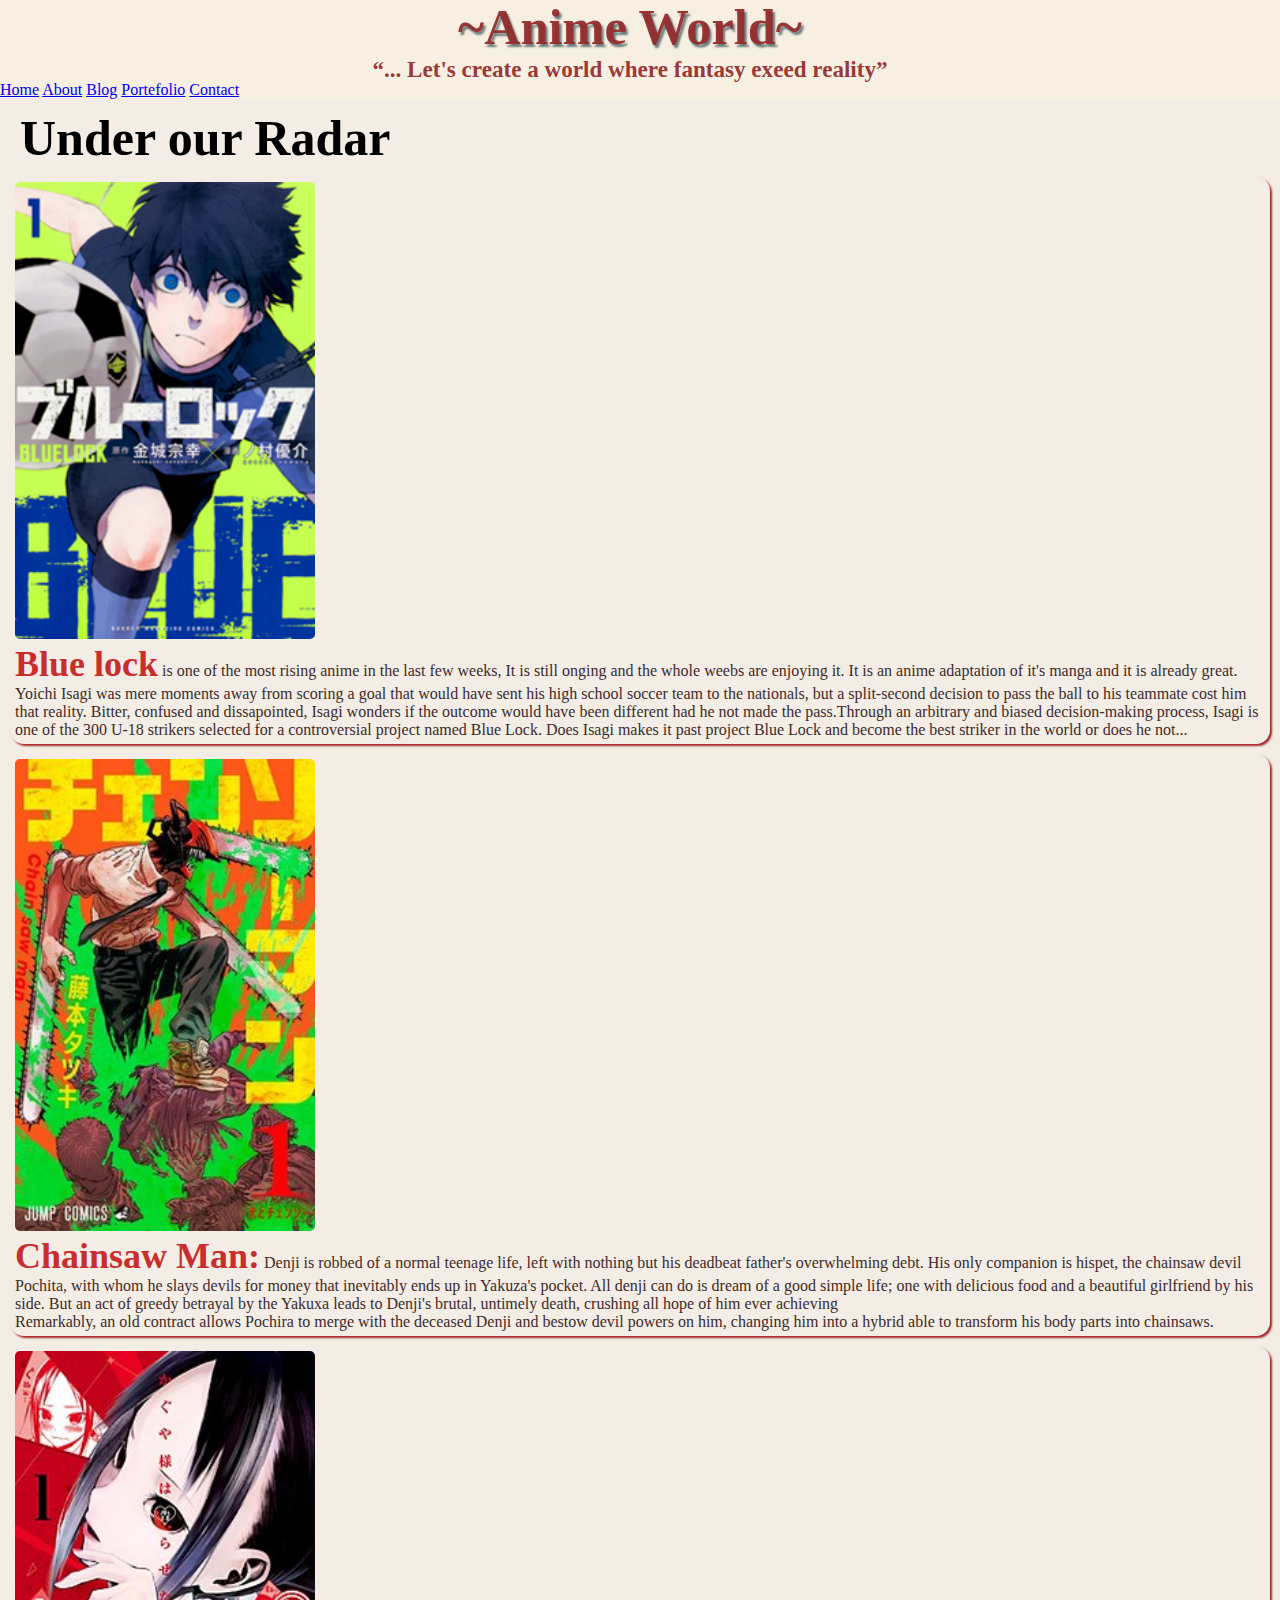
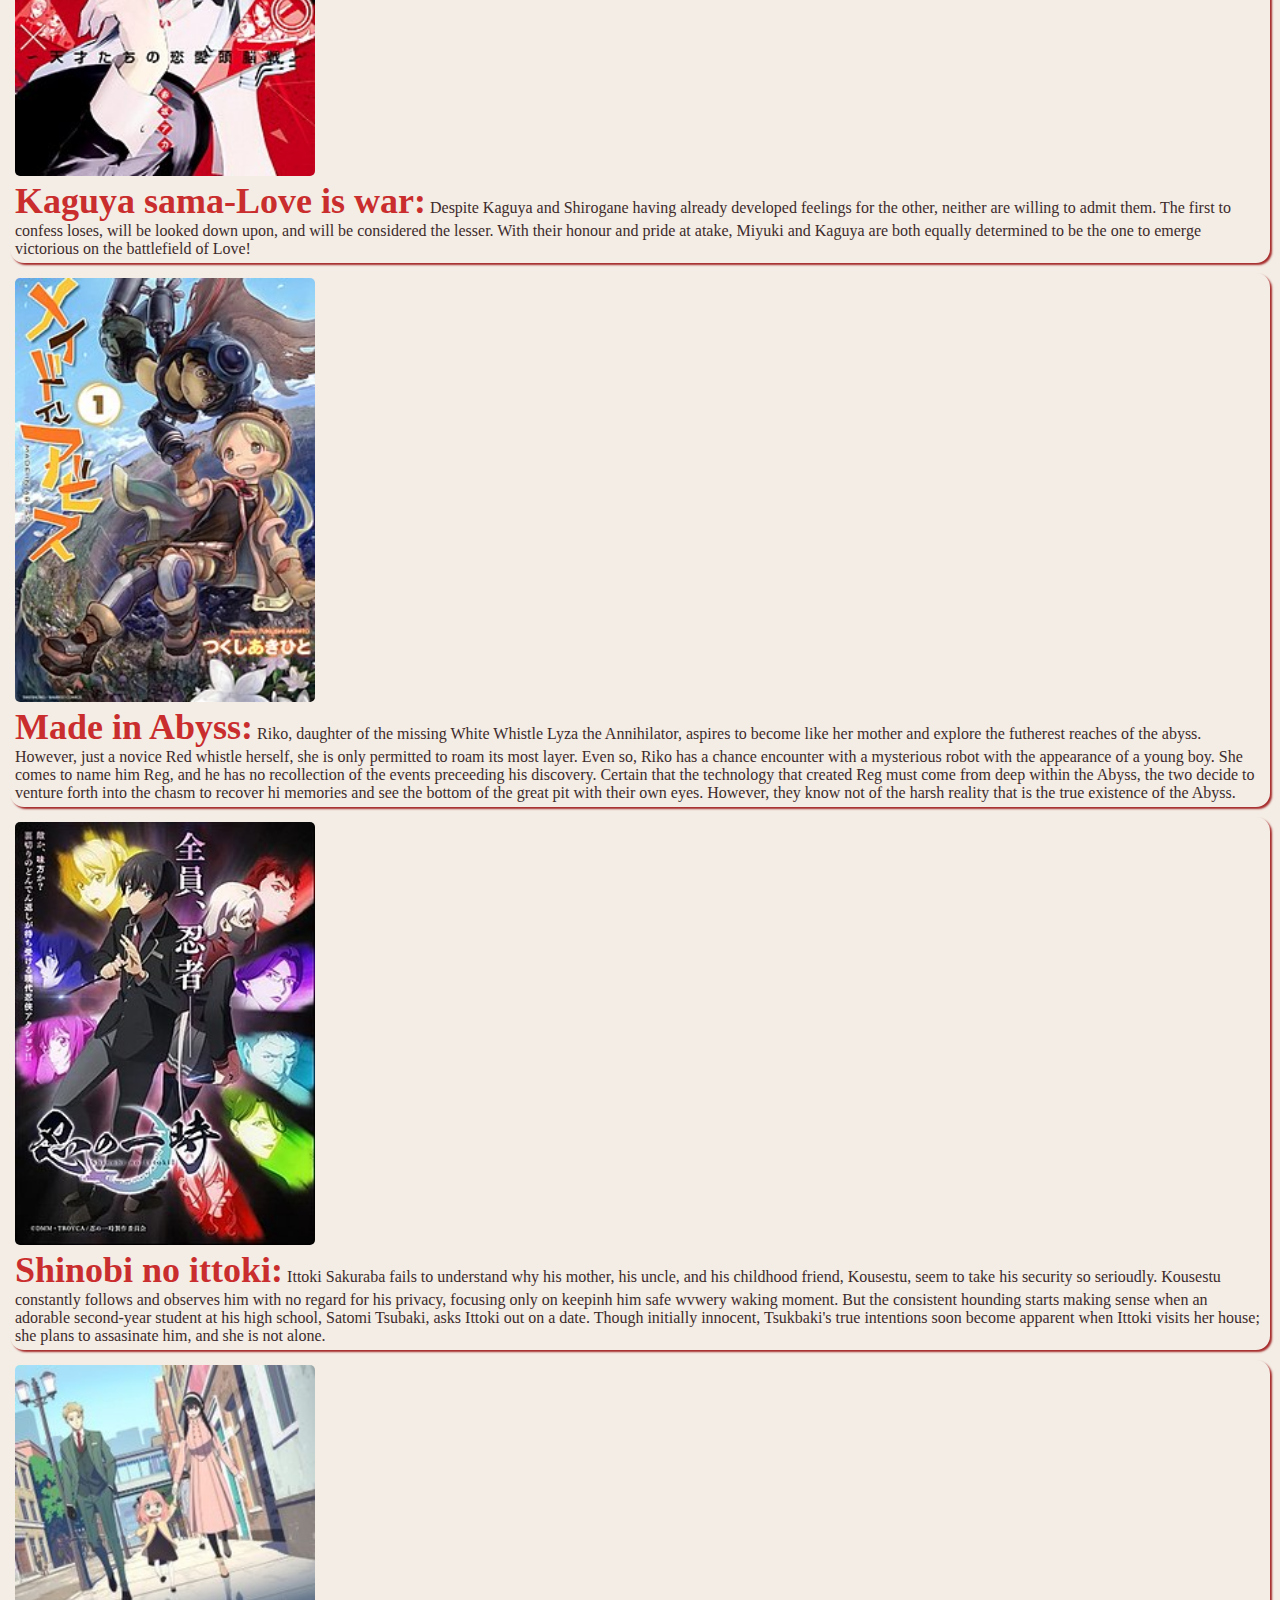
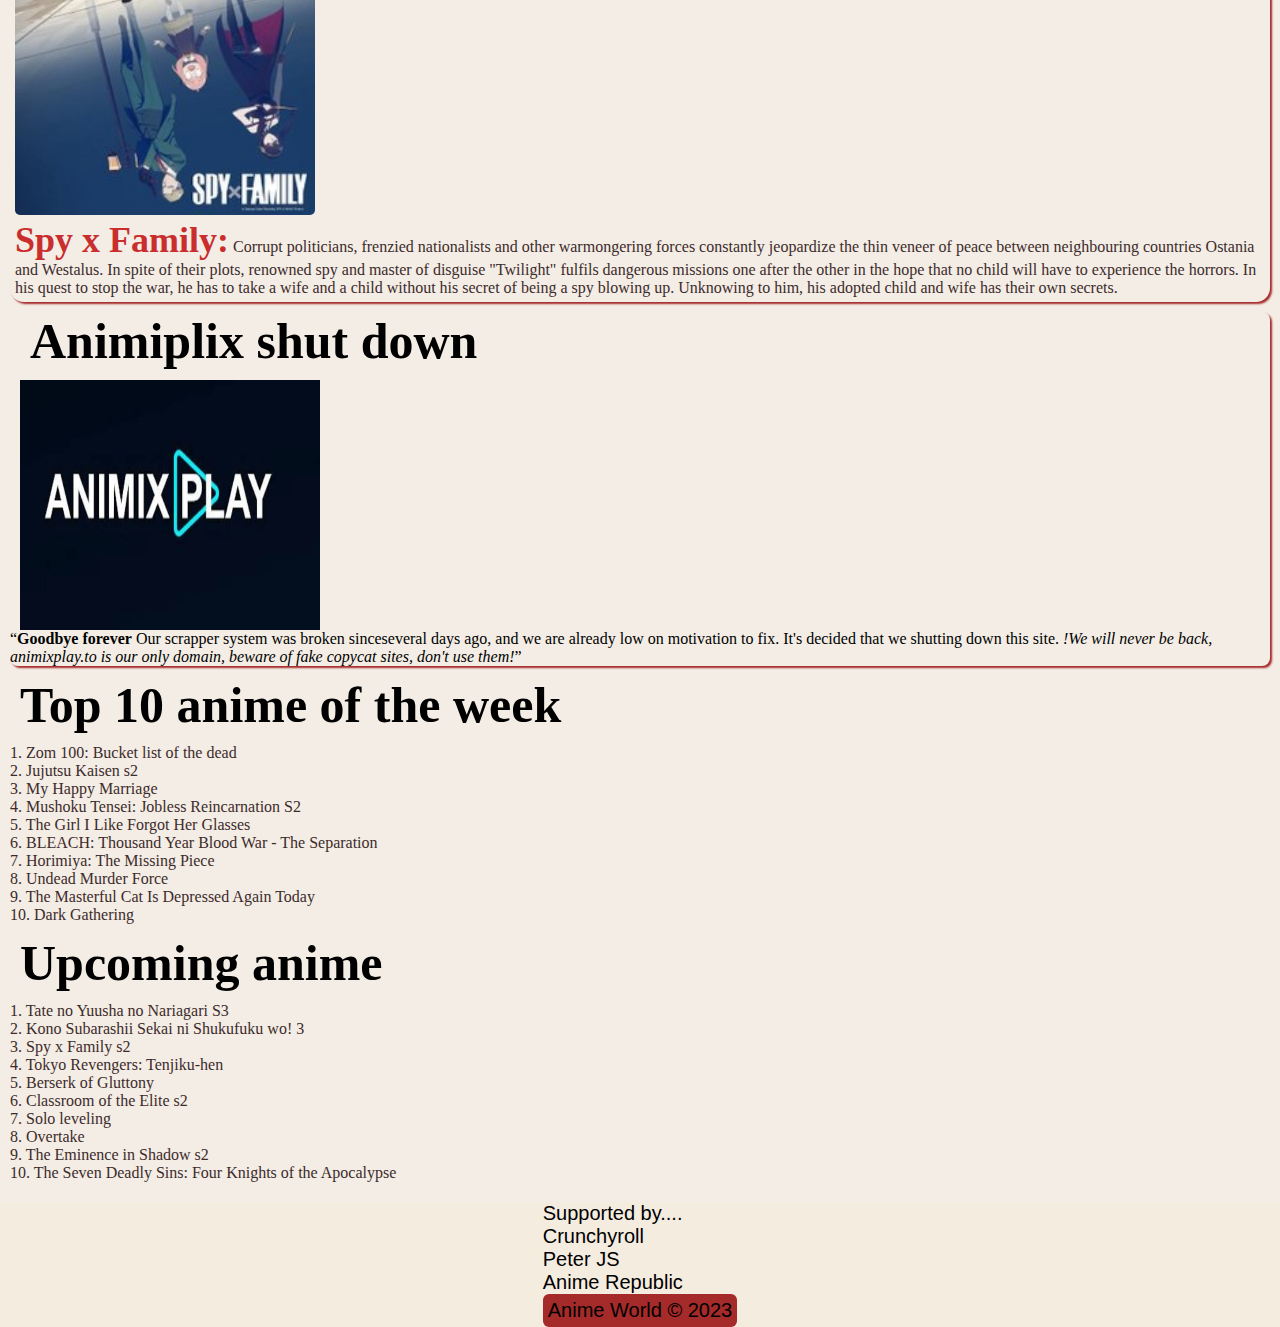
<file: index.html>
<!DOCTYPE html>
<html lang="en">
<head>
    <meta charset="UTF-8">
    <meta http-equiv="X-UA-Compatible" content="IE=edge">
    <meta name="viewport" content="width=device-width, initial-scale=1.0">
    <title>Anime.me</title>
    <link rel="stylesheet" href="style.css">
</head>
<body>
    <header class="header">
        <h1 class="h1">
            <span>~Anime World~</span>
            <p class="p"><span><q>... Let's create a world where fantasy exeed reality</q></span></p>
        </h1>
       <nav class="nav-bar">
        <a href="index.html">Home</a>
		<a href="index2.html">About</a>
		<a href="index3.html">Blog</a>
		<a href="#">Portefolio</a>
		<a href="index4.html">Contact</a>
		<div class="animation start-home"></div>
       </nav>
        
    </header>
    <main class="container">
        <div class="hot">
            <article>
                <h1>Under our Radar</h1>
                <figure>
                    <img src="images/Blue_Lock_manga_volume_1.png" alt="bluelock">
                    <figcaption>
                        <a href="#">Blue lock</a> is one of the most rising anime in the last few weeks, It is still onging and the  whole weebs are enjoying it. It is an anime adaptation of it's manga and it is already great. <br>
                        Yoichi Isagi was mere moments away from scoring a goal that would have sent his high school soccer team to the nationals, but a split-second decision to pass the ball to his teammate cost him that reality. Bitter, confused and dissapointed, Isagi wonders if the outcome would have been different had he not made the pass.Through an arbitrary and biased decision-making process, Isagi is one of the 300 U-18 strikers selected for a controversial project named Blue Lock. Does Isagi makes it past project Blue Lock and become the best striker in the world or does he not...
                    </figcaption>
                </figure>
                <figure>
                    <img src="images/Chainsawman.jpg" alt="csm">
                    <figcaption>
                        <a href="#">Chainsaw Man:</a> Denji is robbed of a normal teenage life, left with nothing but his deadbeat father's overwhelming debt. His only companion is hispet, the chainsaw devil Pochita, with whom he slays devils for money that inevitably ends up in Yakuza's pocket. All denji can do is dream of a good simple life; one with delicious food and a beautiful girlfriend by his side. But an act of greedy betrayal by the Yakuxa leads to Denji's brutal, untimely death, crushing all hope of him ever achieving <br>
                        Remarkably, an old contract allows Pochira to merge with the deceased Denji and bestow devil powers on him, changing him into a hybrid able to transform his body parts into chainsaws.
                    </figcaption>
                </figure>
                <figure>
                    <img src="images/Kaguya-sama_-_Love_is_War,_volume_1.jpg" alt="kaguya sama">
                    <figcaption>
                        <a href="#">Kaguya sama-Love is war:</a> Despite Kaguya and Shirogane having already developed feelings for the other, neither are willing to admit them. The first to confess loses, will be looked down upon, and will be considered the lesser. With their honour and pride at atake, Miyuki and Kaguya are both equally determined to be the one to emerge victorious on the battlefield of Love!
                    </figcaption>
                </figure>
                <figure>
                    <img src="images/Made_in_Abyss_volume_1_cover.jpg" alt="made in abyss">
                    <figcaption>
                        <a href="#">Made in Abyss:</a> Riko, daughter of the missing White Whistle Lyza the Annihilator, aspires to become like her mother and explore the futherest reaches of the abyss. However, just a novice Red whistle herself, she is only permitted to roam its most layer. Even so, Riko has a chance encounter with a mysterious robot with the appearance of a young boy. She comes to name him Reg, and he has no recollection of the events preceeding his discovery. Certain that the technology that created Reg must come from deep within the Abyss, the two decide to venture forth into the chasm to recover hi memories and see the bottom of the great pit with their own eyes. However, they know not of the harsh reality that is the true existence of the Abyss.  
                    </figcaption>
                </figure>
                <figure>
                    <img src="images/Shinobi_no_Ittoki_key_visual.jpg" alt="shinobi no ittoki">
                    <figcaption>
                        <a href="#">Shinobi no ittoki:</a> Ittoki Sakuraba fails to understand why his mother, his uncle, and his childhood friend, Kousestu, seem to take his security so serioudly. Kousestu constantly follows and observes him with no regard for his privacy, focusing only on keepinh him safe wvwery waking moment. But the consistent hounding starts making sense when an adorable second-year student at his high school, Satomi Tsubaki, asks Ittoki out on a date. Though initially innocent, Tsukbaki's true intentions soon become apparent when Ittoki visits her house; she plans to assasinate him, and she is not alone.
                    </figcaption>
                </figure>
                <figure>
                    <img src="images/Spy_x_Family_key_visual.jpg" alt="spy x family">
                    <figcaption>
                        <a href="#">Spy x Family:</a> Corrupt politicians, frenzied nationalists and other warmongering forces constantly jeopardize the thin veneer of peace between neighbouring countries Ostania and Westalus. In spite of their plots, renowned spy and master of disguise "Twilight" fulfils dangerous missions one after the other in the hope that no child will have to experience the horrors. In his quest to stop the war, he has to take a wife and a child without his secret of being a spy blowing up. Unknowing to him, his adopted child and wife has their own secrets. 
                    </figcaption>
                </figure>
            </article>
        </div>
        <div class="stories">
            <article>
                <h1>Animiplix shut down</h1>
                <img src="images/animixplay.jpg" alt="animixplay" width="300" height="250">
                <q><b>Goodbye forever</b> Our scrapper system was broken sinceseveral days ago, and we are already low on motivation to fix. It's decided that we shutting down this site. <em>!We will never be back, animixplay.to is our only domain, beware of fake copycat sites, don't use them!</em></q>
            </article>
        </div>
        </div>
        <div class="week">
            <article>
                <h1>Top 10 anime of the week</h1>
                    <div class="week1">
                        <figure>
                            <figcaption>1. Zom 100: Bucket list of the dead</figcaption>
                        </figure>
                        <figure>
                            <figcaption>2. Jujutsu Kaisen s2</figcaption>
                        </figure>
                        <figure>
                            <figcaption>3. My Happy Marriage</figcaption>
                        </figure>
                        <figure>
                            <figcaption>4. Mushoku Tensei: Jobless Reincarnation S2</figcaption>
                        </figure>
                        <figure>
                            <figcaption>5. The Girl I Like Forgot Her Glasses</figcaption>
                        </figure>
                        <figure>
                            <figcaption>6. BLEACH: Thousand Year Blood War - The Separation</figcaption>
                        </figure>
                        <figure>
                            <figcaption>7. Horimiya: The Missing Piece</figcaption>
                        </figure>
                        <figure>
                            <figcaption>8. Undead Murder Force</figcaption>
                        </figure>
                        <figure>
                            <figcaption>9. The Masterful Cat Is Depressed Again Today</figcaption>
                        </figure>
                        <figure>
                            <figcaption>10. Dark Gathering</figcaption>
                        </figure>
                    </div>
            </article>
        </div>
        <div class="upcoming">
            <article>
                <h1>Upcoming anime</h1>
                <div class="upcoming1">
                    <figure>
                        <figcaption>1. Tate no Yuusha no Nariagari S3</figcaption>
                    </figure>
                    <figure>
                        <figcaption>2. Kono Subarashii Sekai ni Shukufuku wo! 3</figcaption>
                    </figure>
                    <figure>
                        <figcaption>3. Spy x Family s2</figcaption>
                    </figure>
                    <figure>
                        <figcaption>4. Tokyo Revengers: Tenjiku-hen</figcaption>
                    </figure>
                    <figure>
                        <figcaption>5. Berserk of Gluttony</figcaption>
                    </figure>
                    <figure>
                        <figcaption>6. Classroom of the Elite s2</figcaption>
                    </figure>
                    <figure>
                        <figcaption>7. Solo leveling</figcaption>
                    </figure>
                    <figure>
                        <figcaption>8. Overtake</figcaption>
                    </figure>
                    <figure>
                        <figcaption>9. The Eminence in Shadow s2</figcaption>
                    </figure>
                    <figure>
                        <figcaption>10. The Seven Deadly Sins: Four Knights of the Apocalypse</figcaption>
                    </figure>
                </div>
            </article>
        </div>
    </main>
    <footer class="ending">
        <div>
           <ul>
                Supported by.... <br>
            <li>Crunchyroll</li>
            <li>Peter JS</li>
            <li>Anime Republic</li>
           </ul> 
           <p>Anime World &copy; 2023</p>
        </div>
    </footer>
</body>
</html>
</file>
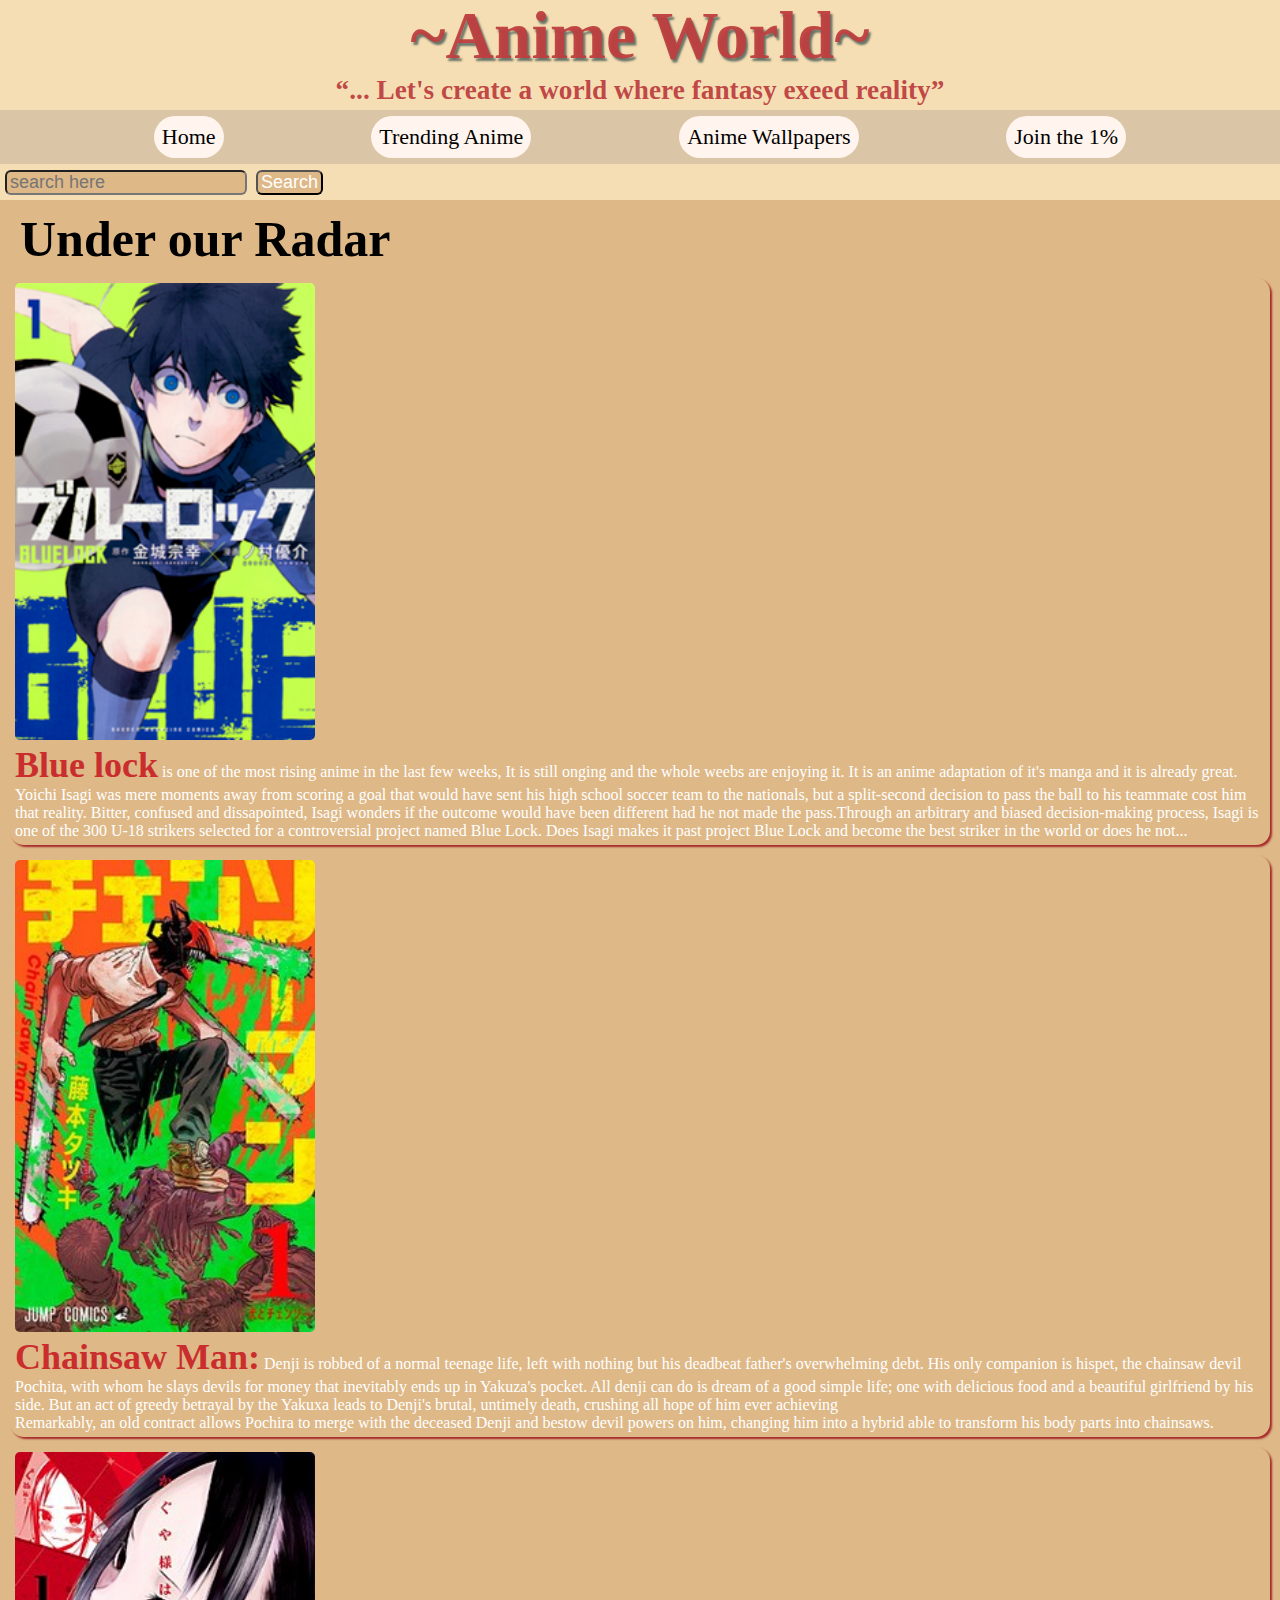
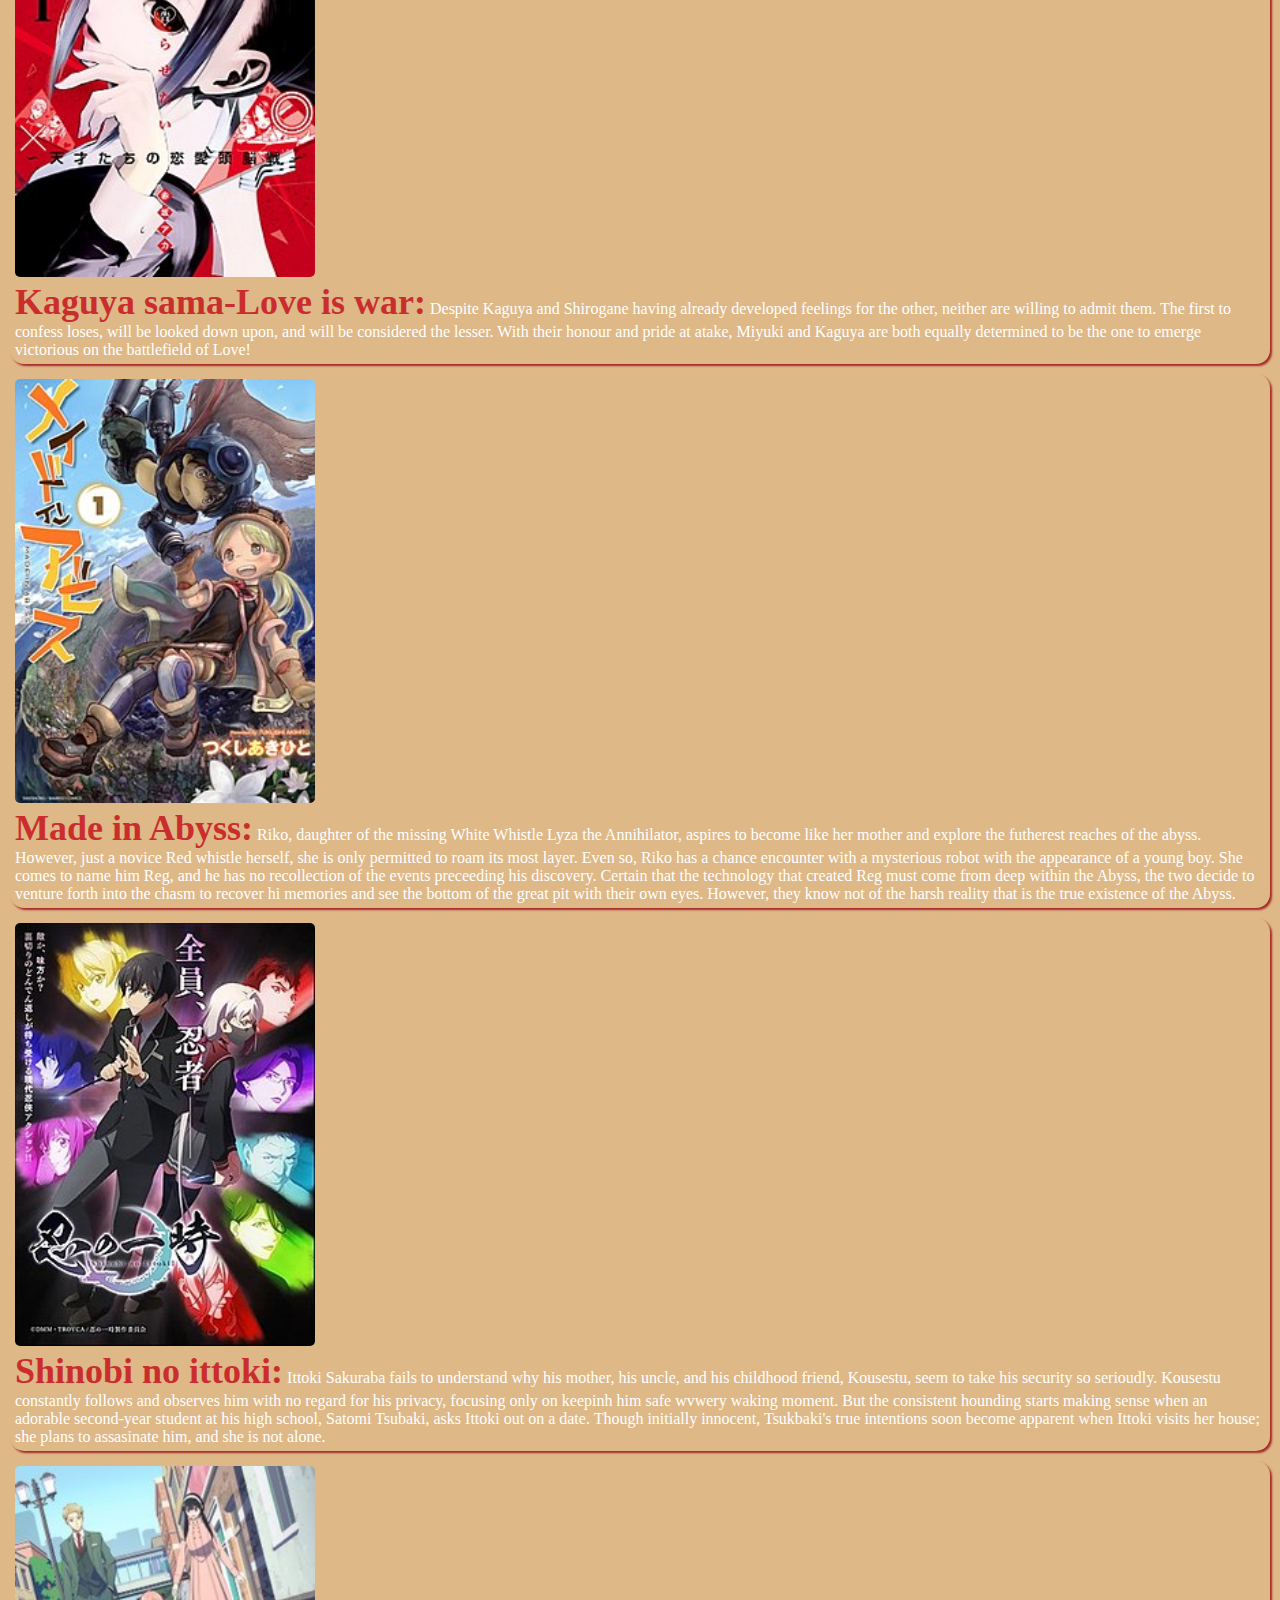
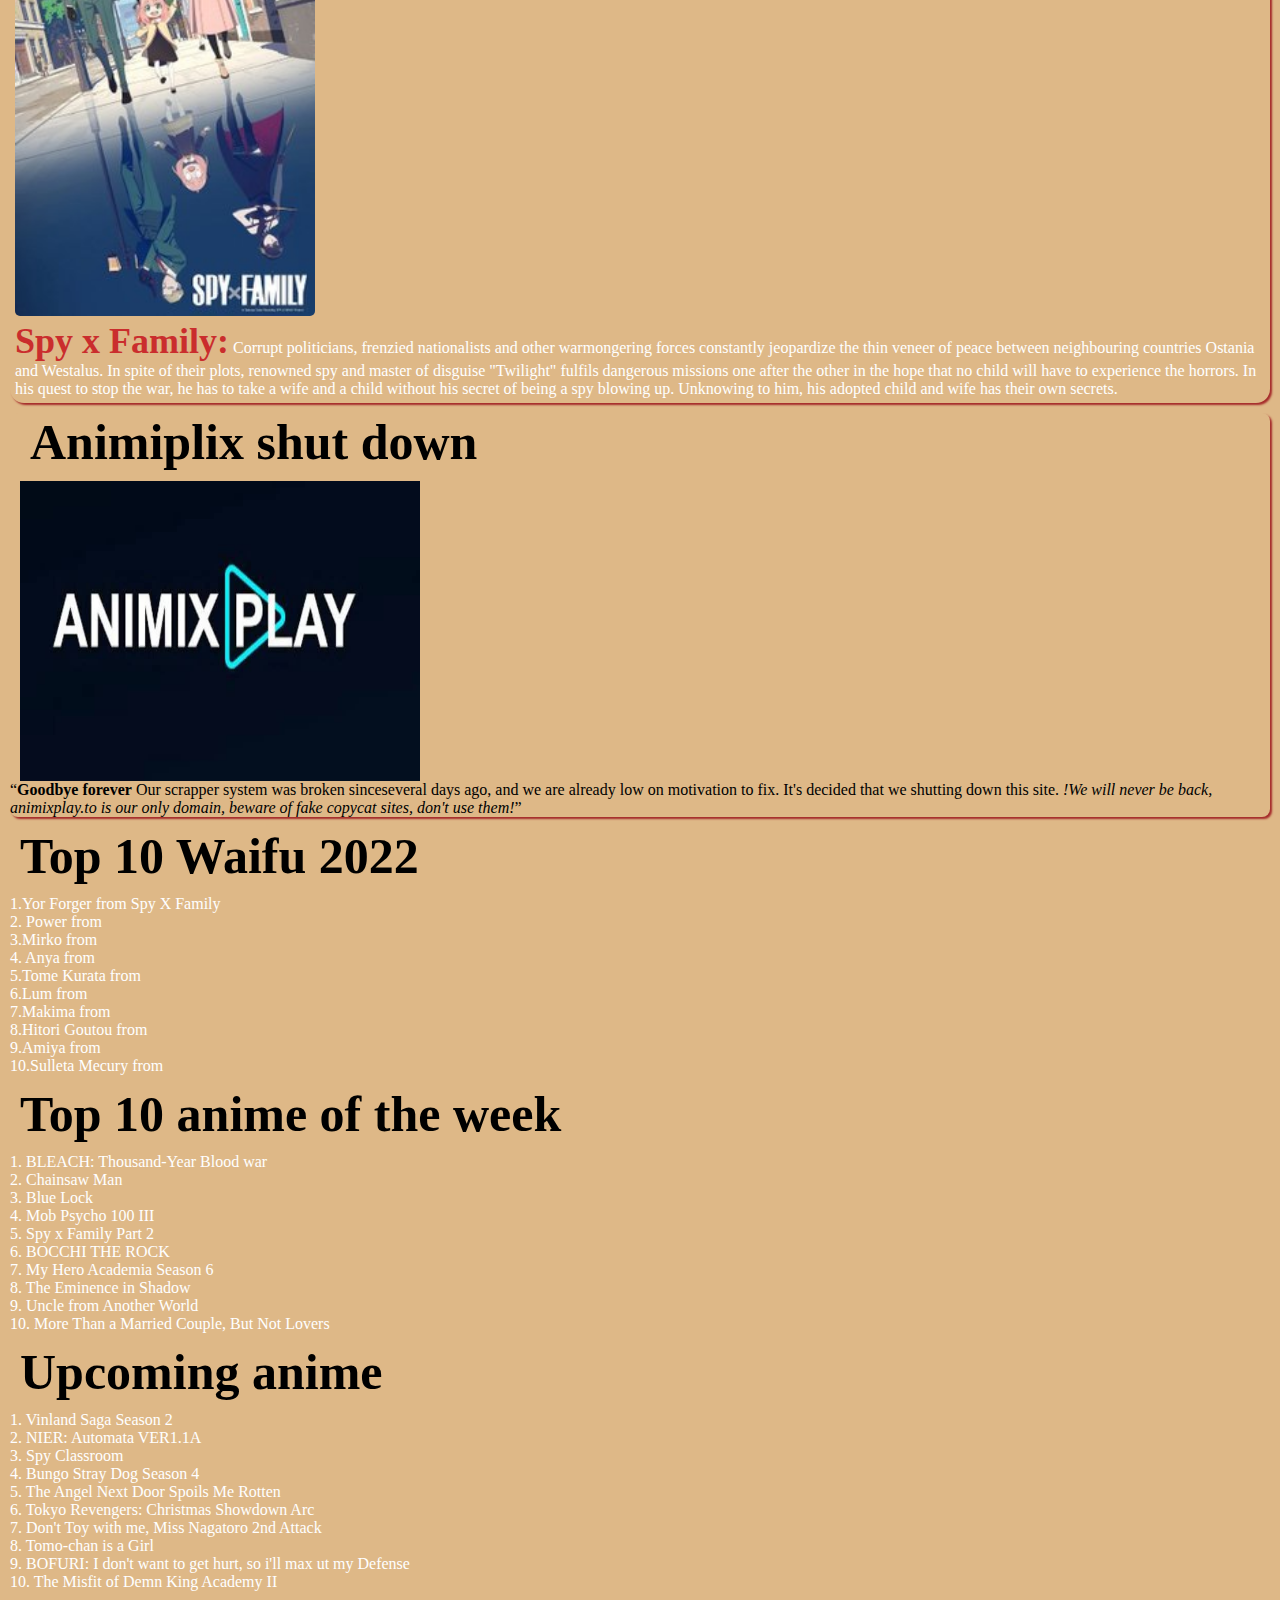
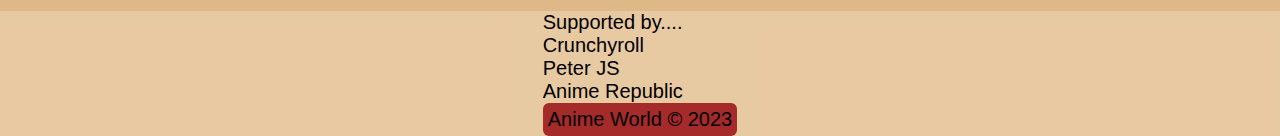
<file: Project 2/index.html>
<!DOCTYPE html>
<html lang="en">
<head>
    <meta charset="UTF-8">
    <meta http-equiv="X-UA-Compatible" content="IE=edge">
    <meta name="viewport" content="width=device-width, initial-scale=1.0">
    <title>Anime.me</title>
    <link rel="stylesheet" href="style.css">
</head>
<body>
    <header class="header">
        <h1 class="h1">
            ~Anime World~
            <p class="p"><q>... Let's create a world where fantasy exeed reality</q></p>
        </h1>
        <div class="tab">
            <a href="index.html">Home</a>
            <a href="index2.html">Trending Anime</a>
            <a href="index3.html">Anime Wallpapers</a>
            <a href="index4.html">Join the 1%</a>
        </div>
        <div class="search">
            <form>
            <input type="search" name="Search" placeholder="search here" class="type">
            <input type="submit" value="Search" class="sub">
            </form>
        </div>
    </header>
    <main class="container">
        <div class="hot">
            <article>
                <h1>Under our Radar</h1>
                <figure>
                    <img src="images/Blue_Lock_manga_volume_1.png" alt="bluelock">
                    <figcaption>
                        <a href="#">Blue lock</a> is one of the most rising anime in the last few weeks, It is still onging and the  whole weebs are enjoying it. It is an anime adaptation of it's manga and it is already great. <br>
                        Yoichi Isagi was mere moments away from scoring a goal that would have sent his high school soccer team to the nationals, but a split-second decision to pass the ball to his teammate cost him that reality. Bitter, confused and dissapointed, Isagi wonders if the outcome would have been different had he not made the pass.Through an arbitrary and biased decision-making process, Isagi is one of the 300 U-18 strikers selected for a controversial project named Blue Lock. Does Isagi makes it past project Blue Lock and become the best striker in the world or does he not...
                    </figcaption>
                </figure>
                <figure>
                    <img src="images/Chainsawman.jpg" alt="csm">
                    <figcaption>
                        <a href="#">Chainsaw Man:</a> Denji is robbed of a normal teenage life, left with nothing but his deadbeat father's overwhelming debt. His only companion is hispet, the chainsaw devil Pochita, with whom he slays devils for money that inevitably ends up in Yakuza's pocket. All denji can do is dream of a good simple life; one with delicious food and a beautiful girlfriend by his side. But an act of greedy betrayal by the Yakuxa leads to Denji's brutal, untimely death, crushing all hope of him ever achieving <br>
                        Remarkably, an old contract allows Pochira to merge with the deceased Denji and bestow devil powers on him, changing him into a hybrid able to transform his body parts into chainsaws.
                    </figcaption>
                </figure>
                <figure>
                    <img src="images/Kaguya-sama_-_Love_is_War,_volume_1.jpg" alt="kaguya sama">
                    <figcaption>
                        <a href="#">Kaguya sama-Love is war:</a> Despite Kaguya and Shirogane having already developed feelings for the other, neither are willing to admit them. The first to confess loses, will be looked down upon, and will be considered the lesser. With their honour and pride at atake, Miyuki and Kaguya are both equally determined to be the one to emerge victorious on the battlefield of Love!
                    </figcaption>
                </figure>
                <figure>
                    <img src="images/Made_in_Abyss_volume_1_cover.jpg" alt="made in abyss">
                    <figcaption>
                        <a href="#">Made in Abyss:</a> Riko, daughter of the missing White Whistle Lyza the Annihilator, aspires to become like her mother and explore the futherest reaches of the abyss. However, just a novice Red whistle herself, she is only permitted to roam its most layer. Even so, Riko has a chance encounter with a mysterious robot with the appearance of a young boy. She comes to name him Reg, and he has no recollection of the events preceeding his discovery. Certain that the technology that created Reg must come from deep within the Abyss, the two decide to venture forth into the chasm to recover hi memories and see the bottom of the great pit with their own eyes. However, they know not of the harsh reality that is the true existence of the Abyss.  
                    </figcaption>
                </figure>
                <figure>
                    <img src="images/Shinobi_no_Ittoki_key_visual.jpg" alt="shinobi no ittoki">
                    <figcaption>
                        <a href="#">Shinobi no ittoki:</a> Ittoki Sakuraba fails to understand why his mother, his uncle, and his childhood friend, Kousestu, seem to take his security so serioudly. Kousestu constantly follows and observes him with no regard for his privacy, focusing only on keepinh him safe wvwery waking moment. But the consistent hounding starts making sense when an adorable second-year student at his high school, Satomi Tsubaki, asks Ittoki out on a date. Though initially innocent, Tsukbaki's true intentions soon become apparent when Ittoki visits her house; she plans to assasinate him, and she is not alone.
                    </figcaption>
                </figure>
                <figure>
                    <img src="images/Spy_x_Family_key_visual.jpg" alt="spy x family">
                    <figcaption>
                        <a href="#">Spy x Family:</a> Corrupt politicians, frenzied nationalists and other warmongering forces constantly jeopardize the thin veneer of peace between neighbouring countries Ostania and Westalus. In spite of their plots, renowned spy and master of disguise "Twilight" fulfils dangerous missions one after the other in the hope that no child will have to experience the horrors. In his quest to stop the war, he has to take a wife and a child without his secret of being a spy blowing up. Unknowing to him, his adopted child and wife has their own secrets. 
                    </figcaption>
                </figure>
            </article>
        </div>
        <div class="stories">
            <article>
                <h1>Animiplix shut down</h1>
                <img src="images/animixplay.jpg" alt="animixplay" width="400" height="300">
                <q><b>Goodbye forever</b> Our scrapper system was broken sinceseveral days ago, and we are already low on motivation to fix. It's decided that we shutting down this site. <em>!We will never be back, animixplay.to is our only domain, beware of fake copycat sites, don't use them!</em></q>
            </article>
        </div>
        <div class="waifu">
            <article>
                <h1>Top 10 Waifu 2022</h1>
                <div class="waifu1">
                    <figure>
                        <figcaption><a href="#">1.Yor Forger from Spy X Family</a> </figcaption>
                    </figure>
                    <figure>
                        <figcaption><a href="#"> 2. Power from</a></figcaption>
                    </figure>
                    <figure>
                        <figcaption><a href="#"> 3.Mirko from</a></figcaption>
                    </figure>
                    <figure>
                        <figcaption><a href="#"> 4. Anya from</a></figcaption>
                    </figure>
                    <figure>
                        <figcaption><a href="#"> 5.Tome Kurata from</a></figcaption>
                    </figure>
                    <figure>
                        <figcaption><a href="#"> 6.Lum from</a></figcaption>
                    </figure>
                    <figure>
                        <figcaption><a href="#"> 7.Makima from</a></figcaption>
                    </figure>
                    <figure>
                        <figcaption><a href="#"> 8.Hitori Goutou from</a></figcaption>
                    </figure>
                    <figure>
                        <figcaption><a href="#"> 9.Amiya from</a></figcaption>
                    </figure>
                    <figure>
                        <figcaption><a href="#"> 10.Sulleta Mecury from</a></figcaption>
                    </figure>
                </div>
            </article>
        </div>
        <div class="week">
            <article>
                <h1>Top 10 anime of the week</h1>
                    <div class="week1">
                        <figure>
                            <figcaption>1. BLEACH: Thousand-Year Blood war</figcaption>
                        </figure>
                        <figure>
                            <figcaption>2. Chainsaw Man</figcaption>
                        </figure>
                        <figure>
                            <figcaption>3. Blue Lock</figcaption>
                        </figure>
                        <figure>
                            <figcaption>4. Mob Psycho 100 III</figcaption>
                        </figure>
                        <figure>
                            <figcaption>5. Spy x Family Part 2</figcaption>
                        </figure>
                        <figure>
                            <figcaption>6. BOCCHI THE ROCK</figcaption>
                        </figure>
                        <figure>
                            <figcaption>7. My Hero Academia Season 6</figcaption>
                        </figure>
                        <figure>
                            <figcaption>8. The Eminence in Shadow</figcaption>
                        </figure>
                        <figure>
                            <figcaption>9. Uncle from Another World</figcaption>
                        </figure>
                        <figure>
                            <figcaption>10. More Than a Married Couple, But Not Lovers</figcaption>
                        </figure>
                    </div>
            </article>
        </div>
        <div class="upcoming">
            <article>
                <h1>Upcoming anime</h1>
                <div class="upcoming1">
                    <figure>
                        <figcaption>1. Vinland Saga Season 2</figcaption>
                    </figure>
                    <figure>
                        <figcaption>2. NIER: Automata VER1.1A</figcaption>
                    </figure>
                    <figure>
                        <figcaption>3. Spy Classroom</figcaption>
                    </figure>
                    <figure>
                        <figcaption>4. Bungo Stray Dog Season 4</figcaption>
                    </figure>
                    <figure>
                        <figcaption>5. The Angel Next Door Spoils Me Rotten</figcaption>
                    </figure>
                    <figure>
                        <figcaption>6. Tokyo Revengers: Christmas Showdown Arc</figcaption>
                    </figure>
                    <figure>
                        <figcaption>7. Don't Toy with me, Miss Nagatoro 2nd Attack</figcaption>
                    </figure>
                    <figure>
                        <figcaption>8. Tomo-chan is a Girl</figcaption>
                    </figure>
                    <figure>
                        <figcaption>9. BOFURI: I don't want to get hurt, so i'll max ut my Defense</figcaption>
                    </figure>
                    <figure>
                        <figcaption>10. The Misfit of Demn King Academy II</figcaption>
                    </figure>
                </div>
            </article>
        </div>
    </main>
    <footer class="ending">
        <div>
           <ul>
                Supported by.... <br>
            <li>Crunchyroll</li>
            <li>Peter JS</li>
            <li>Anime Republic</li>
           </ul> 
           <p>Anime World &copy; 2023</p>
        </div>
    </footer>
</body>
</html>
</file>
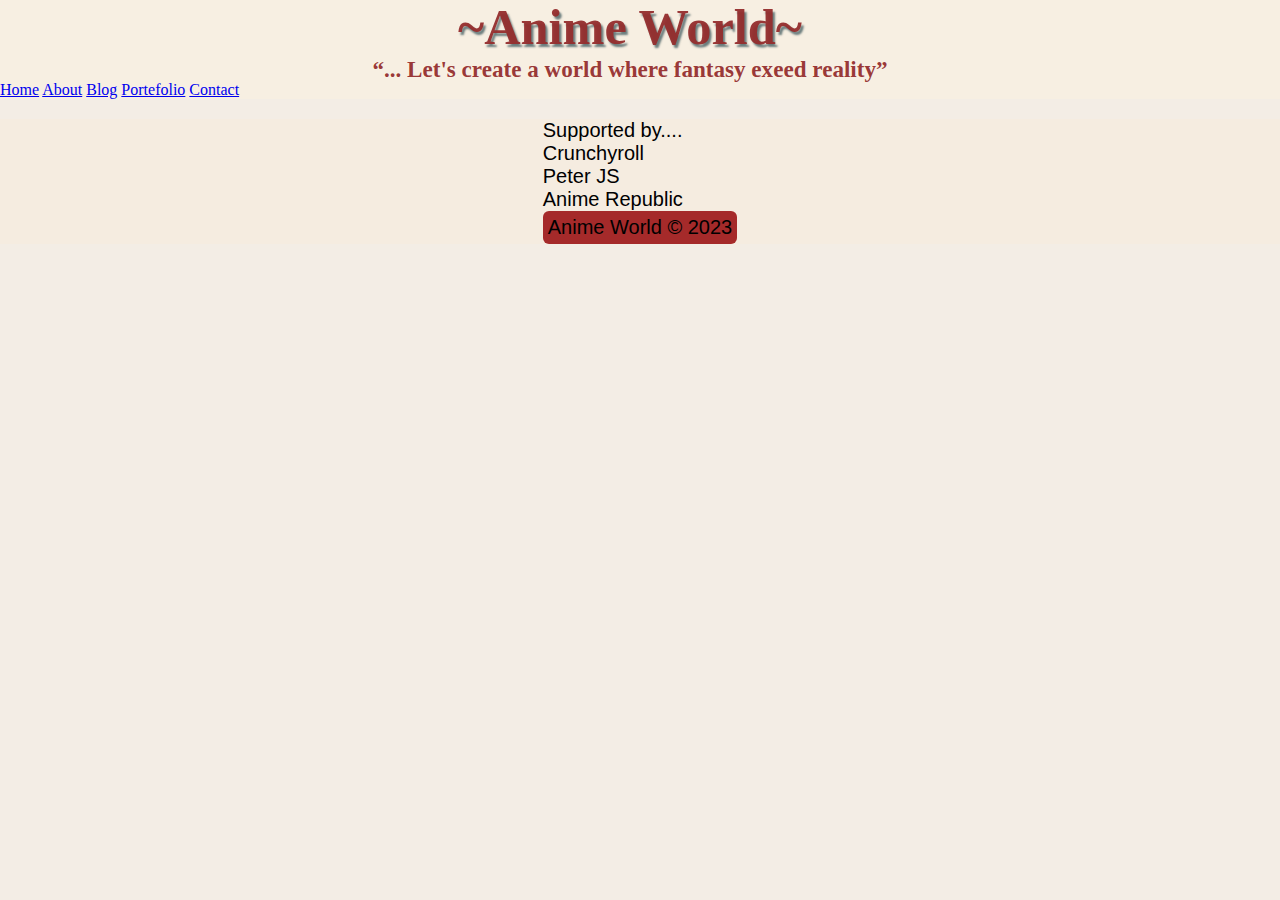
<file: index2.html>
<!DOCTYPE html>
<html lang="en">
<head>
    <meta charset="UTF-8">
    <meta http-equiv="X-UA-Compatible" content="IE=edge">
    <meta name="viewport" content="width=device-width, initial-scale=1.0">
    <title>TRENDING ANIME</title>
    <link rel="stylesheet" href="style.css">
</head>
<body>
    <header class="header">
        <h1 class="h1">
            <span>~Anime World~</span>
            <p class="p"><span><q>... Let's create a world where fantasy exeed reality</q></span></p>
        </h1>
        <nav class="nav-bar">
            <a href="index.html">Home</a>
            <a href="index2.html">About</a>
            <a href="index3.html">Blog</a>
            <a href="#">Portefolio</a>
            <a href="index4.html">Contact</a>
            <div class="animation start-home"></div>
           </nav>
    </header>
    <main>

    </main>
    <footer class="ending">
        <div>
           <ul>
                Supported by.... <br>
            <li>Crunchyroll</li>
            <li>Peter JS</li>
            <li>Anime Republic</li>
           </ul> 
           <p>Anime World &copy; 2023</p>
        </div>
    </footer>  
</body>
</html>
</file>
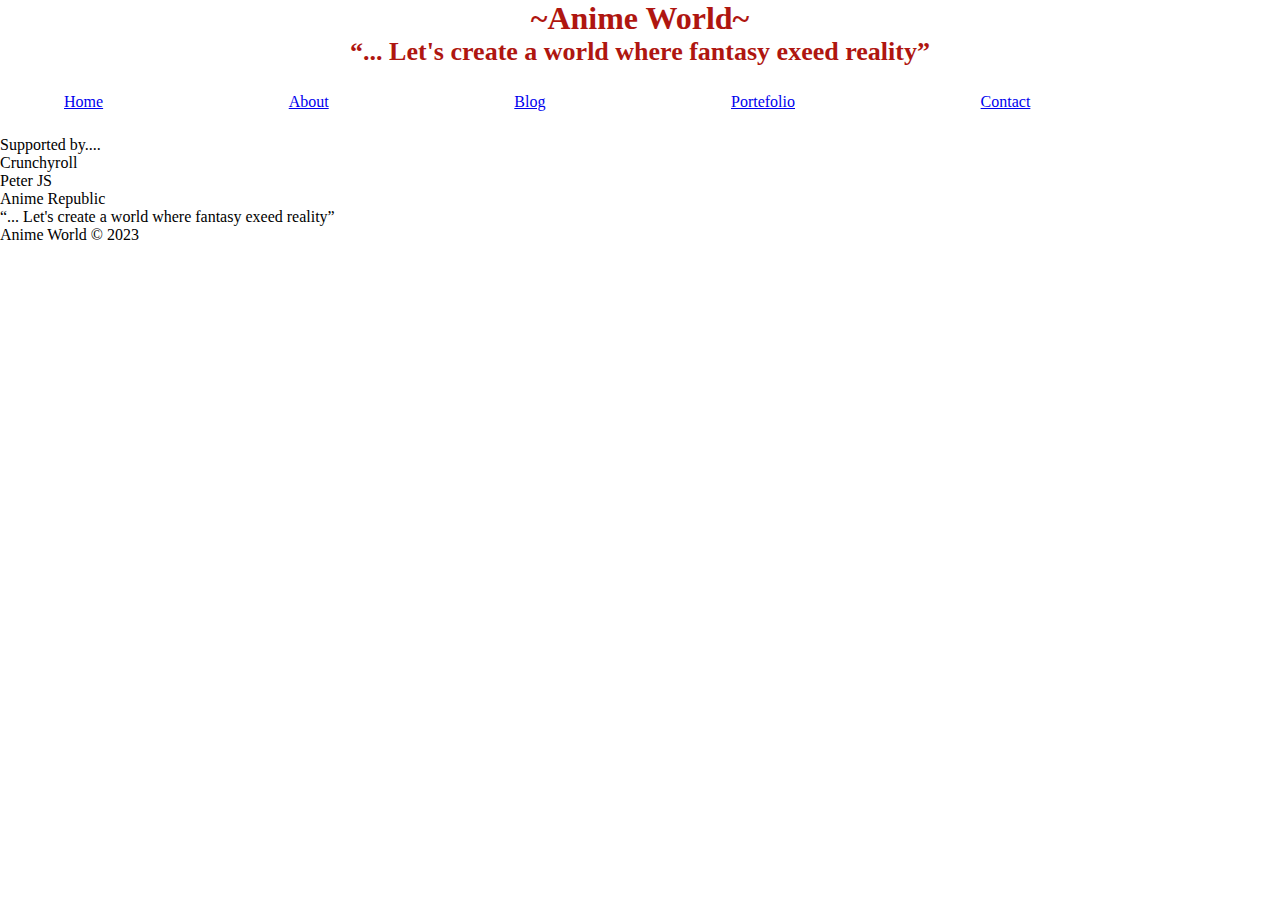
<file: index3.html>
<!DOCTYPE html>
<html lang="en">
<head>
    <meta charset="UTF-8">
    <meta http-equiv="X-UA-Compatible" content="IE=edge">
    <meta name="viewport" content="width=device-width, initial-scale=1.0">
    <title>ANIME WALLPAPERS</title>
    <link rel="stylesheet" href="style3.css">
</head>
<body>
    <header class="header">
      <h1 class="h1">
          <span>~Anime World~</span>
          <p class="p"><span><q>... Let's create a world where fantasy exeed reality</q></span></p>
      </h1>
      <nav class="nav-bar">
        <a href="index.html">Home</a>
        <a href="index2.html">About</a>
        <a href="index3.html">Blog</a>
        <a href="#">Portefolio</a>
        <a href="index4.html">Contact</a>
        <div class="animation start-home"></div>
      </nav>
      
    </header>
  <footer class="ending">
    <div>
      <ul>
            Supported by.... <br>
        <li>Crunchyroll</li>
        <li>Peter JS</li>
        <li>Anime Republic</li>
      </ul> 
      <p><span><q>... Let's create a world where fantasy exeed reality</q></span></p>
      <p>Anime World &copy; 2023</p>
    </div>
  </footer>
</body>
</html>
</file>
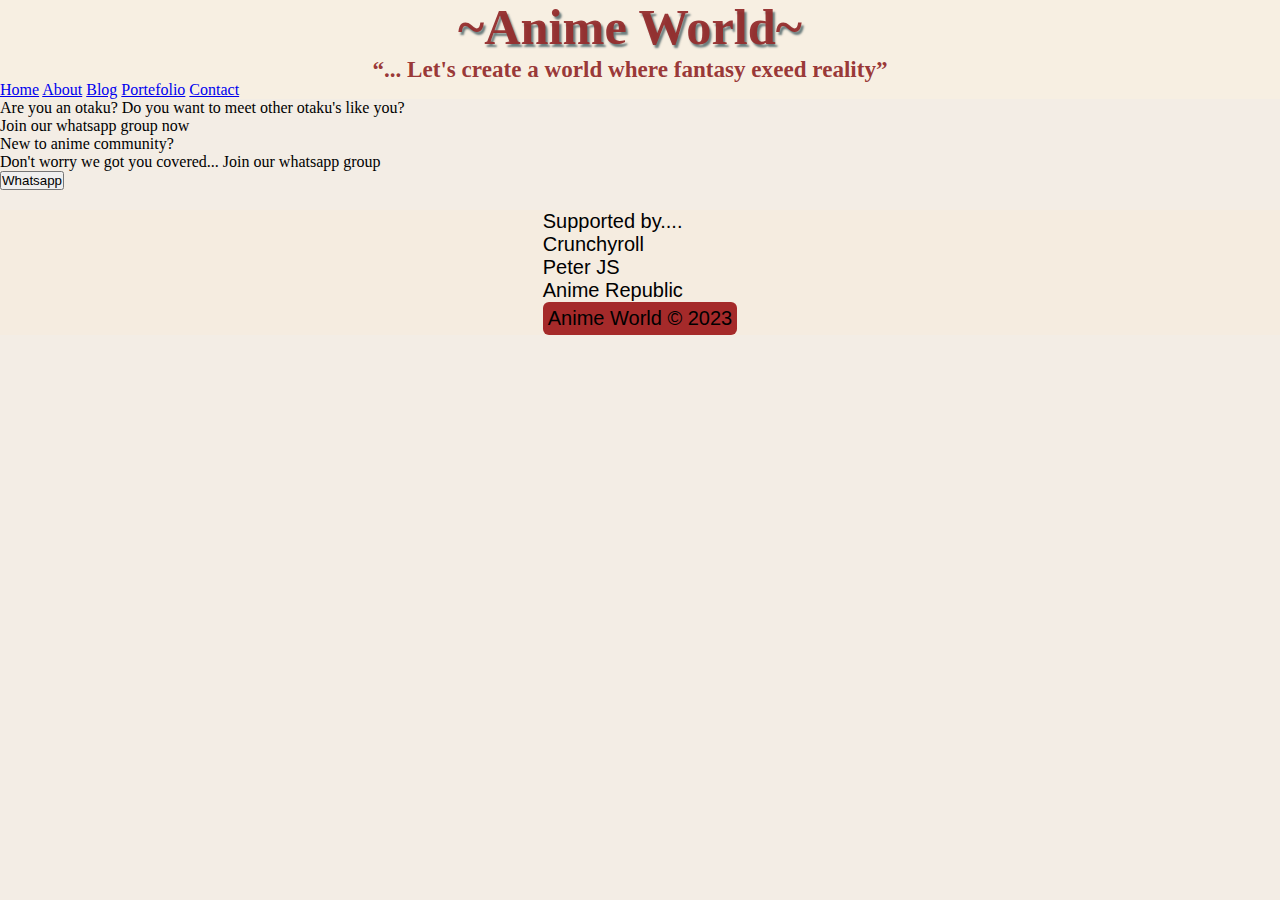
<file: index4.html>
<!DOCTYPE html>
<html lang="en">
<head>
    <meta charset="UTF-8">
    <meta http-equiv="X-UA-Compatible" content="IE=edge">
    <meta name="viewport" content="width=device-width, initial-scale=1.0">
    <title>Join us</title>
    <link rel="stylesheet" href="style.css">
</head>
<body>
    <header class="header">
        <h1 class="h1">
            <span>~Anime World~</span>
            <p class="p"><span><q>... Let's create a world where fantasy exeed reality</q></span></p>
        </h1>
       <nav class="nav-bar">
        <a href="index.html">Home</a>
		<a href="index2.html">About</a>
		<a href="index3.html">Blog</a>
		<a href="#">Portefolio</a>
		<a href="index4.html">Contact</a>
		<div class="animation start-home"></div>
       </nav>
        
    </header>
    <main class="container">
        <div>
            <p>
                Are you an otaku? Do you want to meet other otaku's like you? <br>
                Join our whatsapp group now 
            </p>
            <p>
                New to anime community?<br>
                Don't worry we got you covered... Join our whatsapp group
            </p>
        </div>
        <div class="whatsapp">
            <a href="http://wa.me/09154164364" target="_blank" rel="noopener noreferrer"><button>Whatsapp</button></a>
        </div>
    </main>
    <footer class="ending">
        <div>
           <ul>
                Supported by.... <br>
            <li>Crunchyroll</li>
            <li>Peter JS</li>
            <li>Anime Republic</li>
           </ul> 
           <p>Anime World &copy; 2023</p>
        </div>
    </footer>  
</body>
</html>
</file>
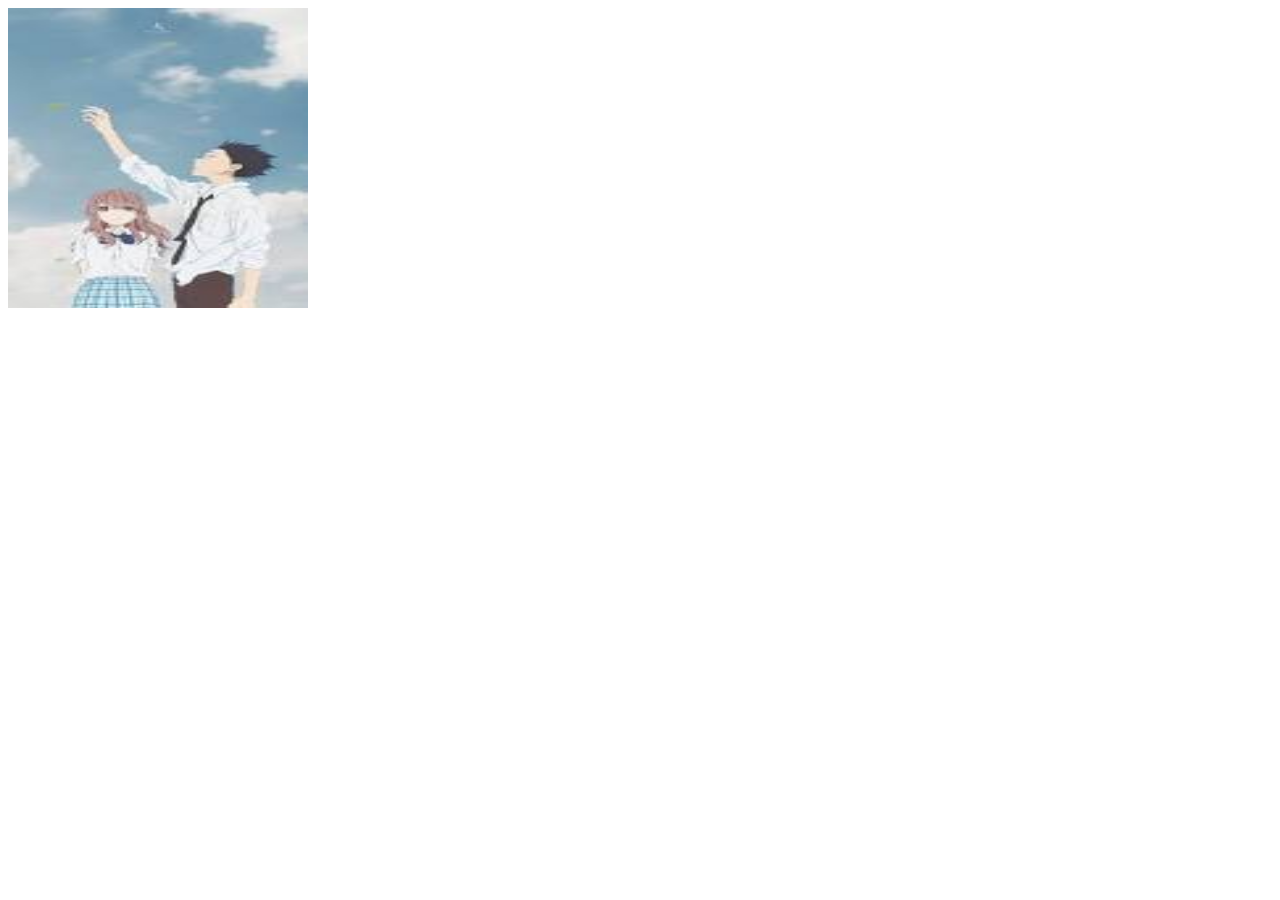
<file: index5.html>
<!DOCTYPE html>
<html lang="en">
<head>
    <meta charset="UTF-8">
    <meta http-equiv="X-UA-Compatible" content="IE=edge">
    <meta name="viewport" content="width=device-width, initial-scale=1.0">
    <title>Document</title>
</head>
<body>
    <div><img src="A silent voice1 (1).jpeg" alt="a silent voice" width="300" height="300"></div>
</body>
</html>
</file>
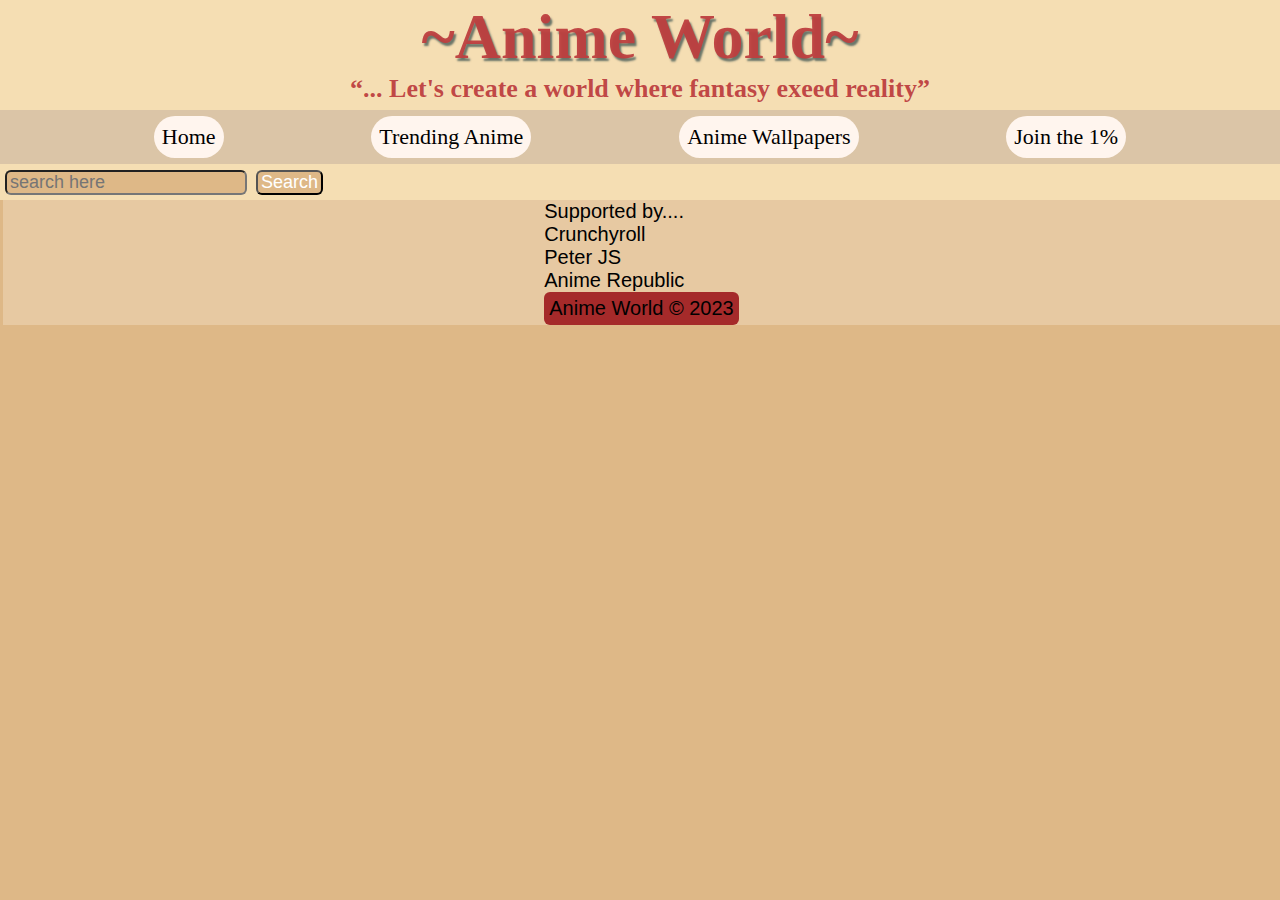
<file: Project 2/index2.html>
<!DOCTYPE html>
<html lang="en">
<head>
    <meta charset="UTF-8">
    <meta http-equiv="X-UA-Compatible" content="IE=edge">
    <meta name="viewport" content="width=device-width, initial-scale=1.0">
    <title>Trending Anime</title>
    <link rel="stylesheet" href="style2.css">
</head>
<body>
    <header class="header">
        <h1 class="h1">
            ~Anime World~
            <p class="p"><q>... Let's create a world where fantasy exeed reality</q></p>
        </h1>
        <div class="tab">
            <a href="index.html">Home</a>
            <a href="index2.html">Trending Anime</a>
            <a href="index3.html">Anime Wallpapers</a>
            <a href="index4.html">Join the 1%</a>
        </div>
        <div class="search">
            <form>
            <input type="search" name="Search" placeholder="search here" class="type">
            <input type="submit" value="Search" class="sub">
            </form>
        </div>
    </header>
    <main>

    </main>
    <footer class="ending">
        <div>
           <ul>
                Supported by.... <br>
            <li>Crunchyroll</li>
            <li>Peter JS</li>
            <li>Anime Republic</li>
           </ul> 
           <p>Anime World &copy; 2023</p>
        </div>
    </footer>    
</body>
</html>
</file>
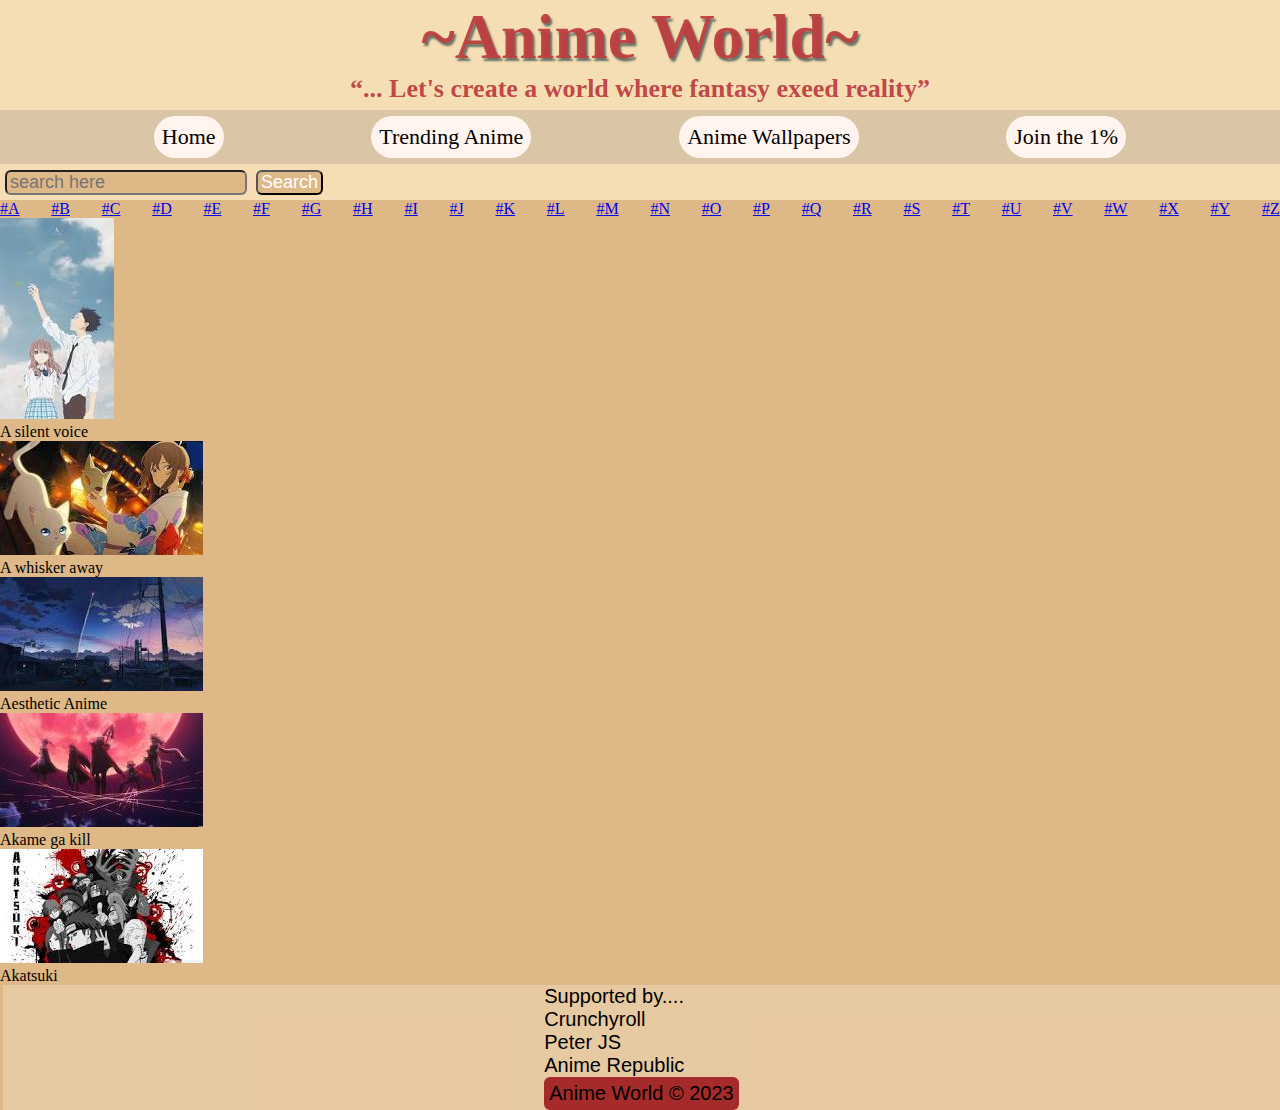
<file: Project 2/index3.html>
<!DOCTYPE html>
<html lang="en">
<head>
    <meta charset="UTF-8">
    <meta http-equiv="X-UA-Compatible" content="IE=edge">
    <meta name="viewport" content="width=device-width, initial-scale=1.0">
    <title>Anime wallpapers</title>
    <link rel="stylesheet" href="style3.css">
</head>
<body>
    <header class="header">
        <h1 class="h1">
            ~Anime World~
            <p class="p"><q>... Let's create a world where fantasy exeed reality</q></p>
        </h1>
        <div class="tab">
            <a href="index.html">Home</a>
            <a href="index2.html">Trending Anime</a>
            <a href="index3.html">Anime Wallpapers</a>
            <a href="index4.html">Join the 1%</a>
        </div>
        <div class="search">
            <form>
            <input type="search" name="Search" placeholder="search here" class="type">
            <input type="submit" value="Search" class="sub">
            </form>
        </div>
    </header>
    <main class="container">
        <div class="aside">
                <p><a href="#A">#A</a></p>
                <p><a href="#B">#B</a></p>
                <p><a href="#C">#C</a></p>
                <p><a href="#D">#D</a></p>
                <p><a href="#E">#E</a></p>
                <p><a href="#F">#F</a></p>
                <p><a href="#G">#G</a></p>
                <p><a href="#H">#H</a></p>
                <p><a href="#I">#I</a></p>
                <p><a href="#J">#J</a></p>
                <p><a href="#K">#K</a></p>
                <p><a href="#L">#L</a></p>
                <p><a href="#M">#M</a></p>
                <p><a href="#N">#N</a></p>
                <p><a href="#O">#O</a></p>
                <p><a href="#P">#P</a></p>
                <p><a href="#Q">#Q</a></p>
                <p><a href="#R">#R</a></p>
                <p><a href="#S">#S</a></p>
                <p><a href="#T">#T</a></p>
                <p><a href="#U">#U</a></p>
                <p><a href="#V">#V</a></p>
                <p><a href="#W">#W</a></p>
                <p><a href="#X">#X</a></p>
                <p><a href="#Y">#Y</a></p>
                <p><a href="#Z">#Z</a></p>
        </div>
        <div class="wallpapers">
            <article id="A">
                <figure>
                    <a href="#"><img src="images/A silent voice1 (1).jpeg" alt="a silent voice"></a>
                    <figcaption>A silent voice</figcaption>
                </figure>
                <figure>
                    <a href="#"><img src="images/A whisker away (1).jpeg" alt="a whisker away"></a>
                    <figcaption>A whisker away</figcaption>
                </figure>
                <figure>
                    <a href="#"><img src="images/Aesthetic (1).jpeg" alt="aesthetic"></a>
                    <figcaption>Aesthetic Anime</figcaption>
                </figure>
                <figure>
                    <a href="#"><img src="images/Akame Ga kill (8).jpeg" alt="akame ga kill"></a>
                    <figcaption>Akame ga kill</figcaption>
                </figure>
                <figure>
                    <a href="#"><img src="images/Akatsuki (1).jpeg" alt="akatsuki"></a>
                    <figcaption>Akatsuki</figcaption>
                </figure>
            </article>
        </div>
    </main>
    <footer class="ending">
        <div>
           <ul>
                Supported by.... <br>
            <li>Crunchyroll</li>
            <li>Peter JS</li>
            <li>Anime Republic</li>
           </ul> 
           <p>Anime World &copy; 2023</p>
        </div>
    </footer>
</body>
</html>
</file>
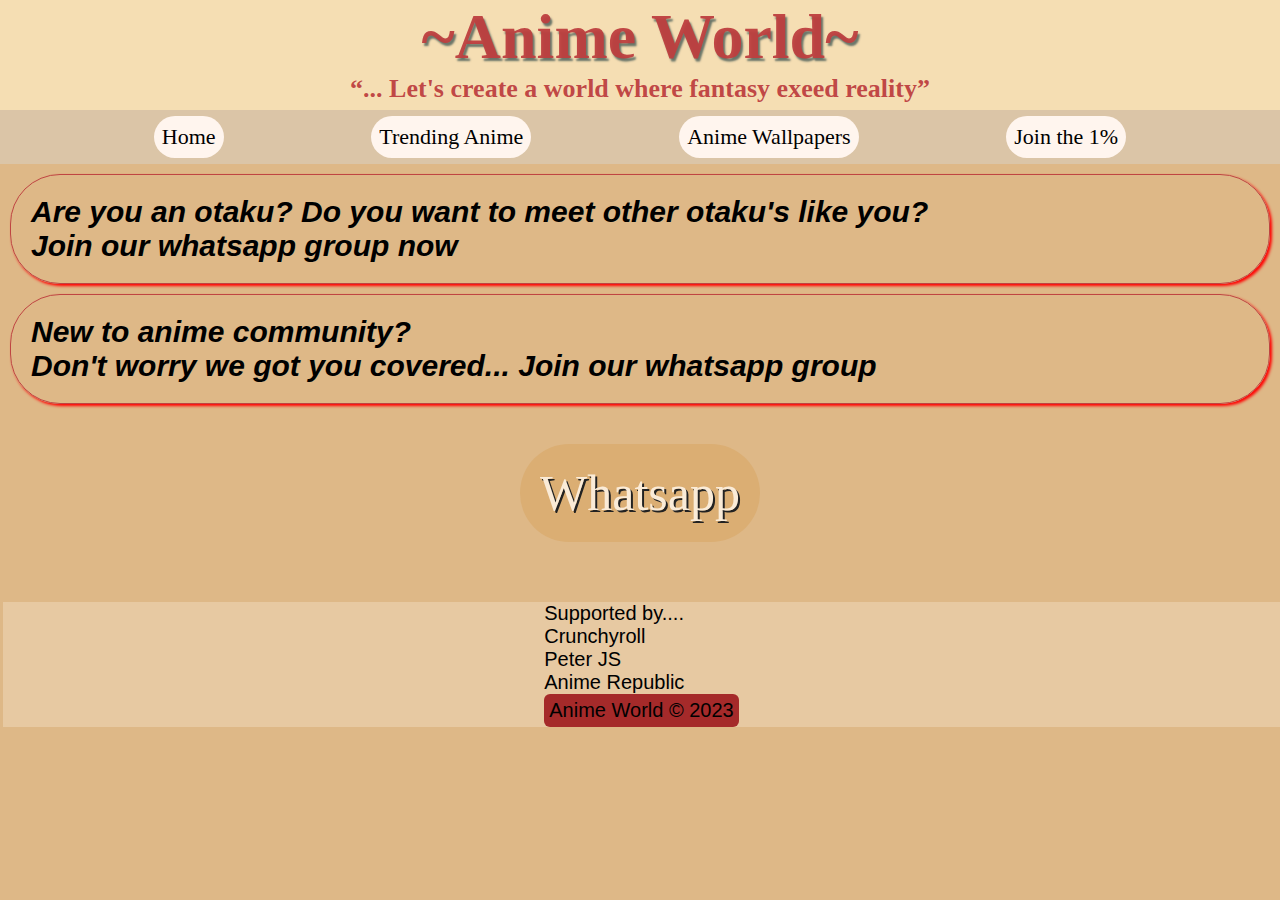
<file: Project 2/index4.html>
<!DOCTYPE html>
<html lang="en">
<head>
    <meta charset="UTF-8">
    <meta http-equiv="X-UA-Compatible" content="IE=edge">
    <meta name="viewport" content="width=device-width, initial-scale=1.0">
    <title>Contact Us</title>
    <link rel="stylesheet" href="style4.css">
</head>
<body>
    <header class="header">
        <h1 class="h1">
            ~Anime World~
            <p class="p"><q>... Let's create a world where fantasy exeed reality</q></p>
        </h1>
        <div class="tab">
            <a href="index.html">Home</a>
            <a href="index2.html">Trending Anime</a>
            <a href="index3.html">Anime Wallpapers</a>
            <a href="index4.html">Join the 1%</a>
        </div>
    </header>
    <main class="container">
        <div>
            <p>
                Are you an otaku? Do you want to meet other otaku's like you? <br>
                Join our whatsapp group now 
            </p>
            <p>
                New to anime community?<br>
                Don't worry we got you covered... Join our whatsapp group
            </p>
        </div>
        <div class="whatsapp">
            <a href="http://wa.me/09154164364" target="_blank" rel="noopener noreferrer"><button>Whatsapp</button></a>
        </div>
    </main>
    <footer class="ending">
        <div>
           <ul>
                Supported by.... <br>
            <li>Crunchyroll</li>
            <li>Peter JS</li>
            <li>Anime Republic</li>
           </ul> 
           <p>Anime World &copy; 2023</p>
        </div>
    </footer> 
</body>
</html>
</file>
<file: style.css>
/* RESET */
*{
    margin: 0;
    padding: 0;
    box-sizing: border-box;
}
/* GENERAL */
.header{
    background-color: #f7efe2;
    position: static;
    top: 1;
}

h1{
    font-size: 1em;
}

.h1{
    text-align: center;
    font-size: 3em;
    text-shadow: 2px 3px 2px rgba(4, 40, 51, 0.575);
    color: #942d2df3;
    margin-right: 20px;
}

.p{
    font-size: 22px;
    text-shadow: none;
}




.hot a{
    text-decoration: none;
    color: rgb(202, 45, 45);
    font-weight: 600;
    font-size: 36px;
}

h1:hover{
    transition: all 1s ease-in-out;
    transform: scale(1.05);
}

.hot h1{
    font-size: 50px;
    border-radius: 8px;
    padding: 0 10px 0 10px;
    margin: 10px;
    width:fit-content;
}

.hot figure{
    margin: 10px;
    border: 2px solid black;
    padding: 5px;
    border-radius: 14px;
    border: none;
    box-shadow: 2px 2px 2px #a52a2a;
}

.hot img{
    border-radius: 5px;
    width: 300px;
    height: auto;
}

.stories{
    border: none;
    box-shadow: 2px 2px 2px #a52a2a;
    border-radius: 8px;
    margin: 10px;
}

.stories h1{
    font-size: 50px;
    border-radius: 8px;
    padding: 0 10px 0 10px;
    margin: 10px;
    width:fit-content;
}

.stories img{
    margin-left: 10px;
    display: flex;
}

.waifu h1{
    font-size: 50px;
    border-radius: 8px;
    padding: 0 10px 0 10px;
    margin: 10px;
    width:fit-content;
}
.waifu1{
    margin: 10px;
}
.waifu1 a{
    text-decoration: none;
    color: rgb(61, 42, 42);
}

.week h1{
    font-size: 50px;
    border-radius: 8px;
    padding: 0 10px 0 10px;
    margin: 10px;
    width:fit-content;
}
.week1{
    margin: 10px;
}
.upcoming h1{
    font-size: 50px;
    border-radius: 8px;
    padding: 0 10px 0 10px;
    margin: 10px;
    width:fit-content;
}
.upcoming1{
    margin: 10px;
}

figcaption{
    color: #3d2b2b;
}

.ending{
    display: flex;
    flex-grow: 1;
    bottom: 0;
    background-color: #faebd757;
    justify-content: center;
    font: 20px sans-serif;
    margin-top: 20px;
}

.ending p{
    background-color: #a52a2a;
    border-radius: 6px;
    padding: 5px;
}

ul{
    list-style: none;
}

body{
    background-color: #f1eae0d7;
}

/*|| SMALL */
@media  screen and (min-width: 366px) {
    .tab{
        display: flex;
        justify-content: space-evenly;
        margin: 4px 0 4px 0;
    }
    .tab a{
        display: inline;
        justify-content: space-evenly;
        padding: 3px;
        font-size: 16px;
    }
}

@media  screen and (min-width: 576px) {
    .tab{
        display: flex;
        justify-content: space-evenly;
        margin: 4px 0 4px 0;
    }
    .tab a{
        display: inline;
        justify-content: space-evenly;
        padding: 3px;
        font-size: 20px;
    }
}

@media screen and (min-width: 768px) {
    .tab{
        display: flex;
        justify-content: space-evenly;
        margin: 4px 0 4px 0;
    }
    .tab a{
        display: inline;
        justify-content: space-evenly;
        padding: 3px;
        font-size: 22px;
    }
    
}

@media screen and (min-width: 992px) {
    .tab{
        display: flex;
        justify-content: space-evenly;
        margin: 4px 0 4px 0;
    }
    .tab a{
        display: inline;
        justify-content: space-evenly;
        padding: 3px;
        font-size: 24px;
    }
    
}
</file>
<file: Project 2/style.css>
/* RESET */
*{
    margin: 0;
    padding: 0;
    box-sizing: border-box;
}
/* GENERAL */
.header{
    background-color: #f5deb3;
    position: static;
    top: 1;
}

h1{
    font-size: 2em;
}

.h1{
    text-align: center;
    font-size: 4rem;
    text-shadow: 2px 3px 2px rgba(4, 40, 51, 0.575);
    color: #bd3f3ff3;
}


.p{
    font-size: 26px;
    text-shadow: none;
}

.tab{
    display: flex;
    justify-content: space-evenly;
    background-color: #dbc5a7;
    margin: 6px 0 6px 0;
    padding: 6px;
}

.tab a{
    text-decoration: none;
    font-size: 22px;
    color: black;
    cursor: pointer;
    border-radius: 50px;
    padding: 8px;
    background-color: seashell;
    border-inline: 10px;
}

.tab a:hover{
    color: bisque;
    transform: scale(1.1);
    animation: all;
}

.type , .sub{
    border-radius: 6px;
    background-color: #deb887;
    color: #ffffff;
    margin-left: 5px;
    margin-bottom: 5px;
    font-size: 18px;
    padding-left: 3px;
    padding-right: 3px;
}

.hot a{
    text-decoration: none;
    color: rgb(202, 45, 45);
    font-weight: 600;
    font-size: 36px;
}

h1:hover{
    transition: all 1s ease-in-out;
    transform: scale(1.05);
}

.hot h1{
    font-size: 50px;
    border-radius: 8px;
    padding: 0 10px 0 10px;
    margin: 10px;
    width:fit-content;
}

.hot figure{
    margin: 10px;
    border: 2px solid black;
    padding: 5px;
    border-radius: 14px;
    border: none;
    box-shadow: 2px 2px 2px #a52a2a;
}

.hot img{
    border-radius: 5px;
    width: 300px;
    height: auto;
}

.stories{
    border: none;
    box-shadow: 2px 2px 2px #a52a2a;
    border-radius: 8px;
    margin: 10px;
}

.stories h1{
    font-size: 50px;
    border-radius: 8px;
    padding: 0 10px 0 10px;
    margin: 10px;
    width:fit-content;
}

.stories img{
    margin-left: 10px;
    display: flex;
}

.waifu h1{
    font-size: 50px;
    border-radius: 8px;
    padding: 0 10px 0 10px;
    margin: 10px;
    width:fit-content;
}
.waifu1{
    margin: 10px;
}
.waifu1 a{
    text-decoration: none;
    color: white;
}

.week h1{
    font-size: 50px;
    border-radius: 8px;
    padding: 0 10px 0 10px;
    margin: 10px;
    width:fit-content;
}
.week1{
    margin: 10px;
}
.upcoming h1{
    font-size: 50px;
    border-radius: 8px;
    padding: 0 10px 0 10px;
    margin: 10px;
    width:fit-content;
}
.upcoming1{
    margin: 10px;
}

figcaption{
    color: #ffffff;
}

.ending{
    display: flex;
    flex-grow: 1;
    bottom: 0;
    background-color: #faebd757;
    justify-content: center;
    font: 20px sans-serif;
    margin-top: 20px;
}

.ending p{
    background-color: #a52a2a;
    border-radius: 6px;
    padding: 5px;
}

ul{
    list-style: none;
}

body{
    background-color: #deb887;
}
</file>
<file: style3.css>
/* RESET */
*{
    margin: 0;
    padding: 0;
    box-sizing: border-box;
}
/* GENERAL */
.header{
    text-align: center;
    margin: auto;
    position: relative;
}

.h1{
    color: rgb(175, 22, 16);
    font-size:2rem;
}

.h1 p{
    font-size: 26px;
}

span{
    white-space: nowrap;
}

nav{
    display: flex;
    padding: 2% 5%;
    justify-content: space-between;
    align-items: center;
}
</file>
<file: Project 2/style2.css>
/* RESET */
*{
    margin: 0;
    padding: 0;
    box-sizing: border-box;
}

/* GENERAL */
.header{
    background-color: #f5deb3;
    position: static;
}

h1{
    font-size: 2em;
}

.h1{
    text-align: center;
    font-size: 4rem;
    text-shadow: 2px 3px 2px rgba(4, 40, 51, 0.575);
    color: #bd3f3ff3;
}
span{
    white-space: nowrap;
}

.p{
    font-size: 26px;
    text-shadow: none;
}

.tab{
    display: flex;
    justify-content: space-evenly;
    background-color: #dbc5a7;
    margin: 6px 0 6px 0;
    padding: 6px;
}

.tab a{
    text-decoration: none;
    font-size: 22px;
    color: black;
    cursor: pointer;
    border-radius: 50px;
    padding: 8px;
    background-color: seashell;
    border-inline: 10px;
}

.tab a:hover{
    color: bisque;
    transform: scale(1.1);
    animation: all;
}


.type , .sub{
    border-radius: 6px;
    background-color: #deb887;
    color: #ffffff;
    margin-left: 5px;
    margin-bottom: 5px;
    font-size: 18px;
    padding-left: 3px;
    padding-right: 3px;
}

.ending{
    display: flex;
    flex-grow: 1;
    bottom: 0;
    background-color: #faebd757;
    justify-content: center;
    font: 20px sans-serif;
    margin-left: 3px;
}

.ending p{
    background-color: #a52a2a;
    border-radius: 6px;
    padding: 5px;
}

ul{
    list-style: none;
}

body{
    background-color: #deb887;
}
</file>
<file: Project 2/style3.css>
/* RESET */
*{
    margin: 0;
    padding: 0;
    box-sizing: border-box;
}
/* GENERAL */
.header{
    background-color: #f5deb3;
    position: static;
}

h1{
    font-size: 2em;
}

.h1{
    text-align: center;
    font-size: 4rem;
    text-shadow: 2px 3px 2px rgba(4, 40, 51, 0.575);
    color: #bd3f3ff3;
}
span{
    white-space: nowrap;
}

.p{
    font-size: 26px;
    text-shadow: none;
}


.tab{
    display: flex;
    justify-content: space-evenly;
    background-color: #dbc5a7;
    margin: 6px 0 6px 0;
    padding: 6px;
}

.tab a{
    text-decoration: none;
    font-size: 22px;
    color: black;
    cursor: pointer;
    border-radius: 50px;
    padding: 8px;
    background-color: seashell;
    border-inline: 10px;
}

.tab a:hover{
    color: sienna;
    transform: scale(1.1);
    animation: all;
}

.type , .sub{
    border-radius: 6px;
    background-color: #deb887;
    color: #ffffff;
    margin-left: 5px;
    margin-bottom: 5px;
    font-size: 18px;
    padding-left: 3px;
    padding-right: 3px;
}

.aside{
    display: flex;
    flex-direction: row;
    justify-content: space-between;
}

img:hover{
    transition: 1s;
    transform:scale(1.1);
    animation: all;
}
.ending{
    display: flex;
    flex-grow: 1;
    bottom: 0;
    background-color: #faebd757;
    justify-content: center;
    font: 20px sans-serif;
    margin-left: 3px;
}

.ending p{
    background-color: #a52a2a;
    border-radius: 6px;
    padding: 5px;
}

ul{
    list-style: none;
}

body{
    background-color: #deb887;
}
</file>
<file: Project 2/style4.css>
/* RESET */
*{
    margin: 0;
    padding: 0;
    box-sizing: border-box;
}
/* GENERAL */
.header{
    background-color: #f5deb3;
    position: static;
    top: 1;
}

h1{
    font-size: 2em;
}

.h1{
    text-align: center;
    font-size: 4rem;
    text-shadow: 2px 3px 2px rgba(4, 40, 51, 0.575);
    color: #bd3f3ff3;
}


.p{
    font-size: 26px;
    text-shadow: none;
}

.tab{
    display: flex;
    justify-content: space-evenly;
    background-color: #dbc5a7;
    margin: 6px 0 6px 0;
    padding: 6px;
}

.tab a{
    text-decoration: none;
    font-size: 22px;
    color: black;
    cursor: pointer;
    border-radius: 50px;
    padding: 8px;
    background-color: seashell;
    border-inline: 10px;
}


.tab a:hover{
    color: bisque;
    transform: scale(1.1);
    animation: all;
}



.container p{
    margin: 10px;
    border: 1px solid #bd3f3ff3;
    font-size: 30px;
    font-style: italic;
    font-weight: bold;
    font-family: 'Gill Sans', 'Gill Sans MT', Calibri, 'Trebuchet MS', sans-serif;
    border-radius: 50px;
    padding: 20px;
    box-shadow: 2px 2px 3px red;
}

.whatsapp{
    display: flex;
    justify-content: center;
    flex-grow: 1;
}

.whatsapp button{
    font-size: 50px;
    padding: 20px;
    font-family: Georgia, 'Times New Roman', Times, serif;
    margin: 10px;
    border: none;
    border-radius: 50px;
    background-color: #dbae73;
    text-shadow: 2px 2px #222;
    color: antiquewhite;
    margin-bottom: 1.2em;
    margin-top: 30px;
}

.whatsapp a:hover{
    transition: all 2s ease-in-out;
    transform: scale(1.1);
}

.ending{
    display: flex;
    flex-grow: 1;
    bottom: 0;
    background-color: #faebd757;
    justify-content: center;
    font: 20px sans-serif;
    margin-left: 3px;
}

.ending p{
    background-color: #a52a2a;
    border-radius: 6px;
    padding: 5px;
}

ul{
    list-style: none;
}

body{
    background-color: #deb887;
}
</file>
